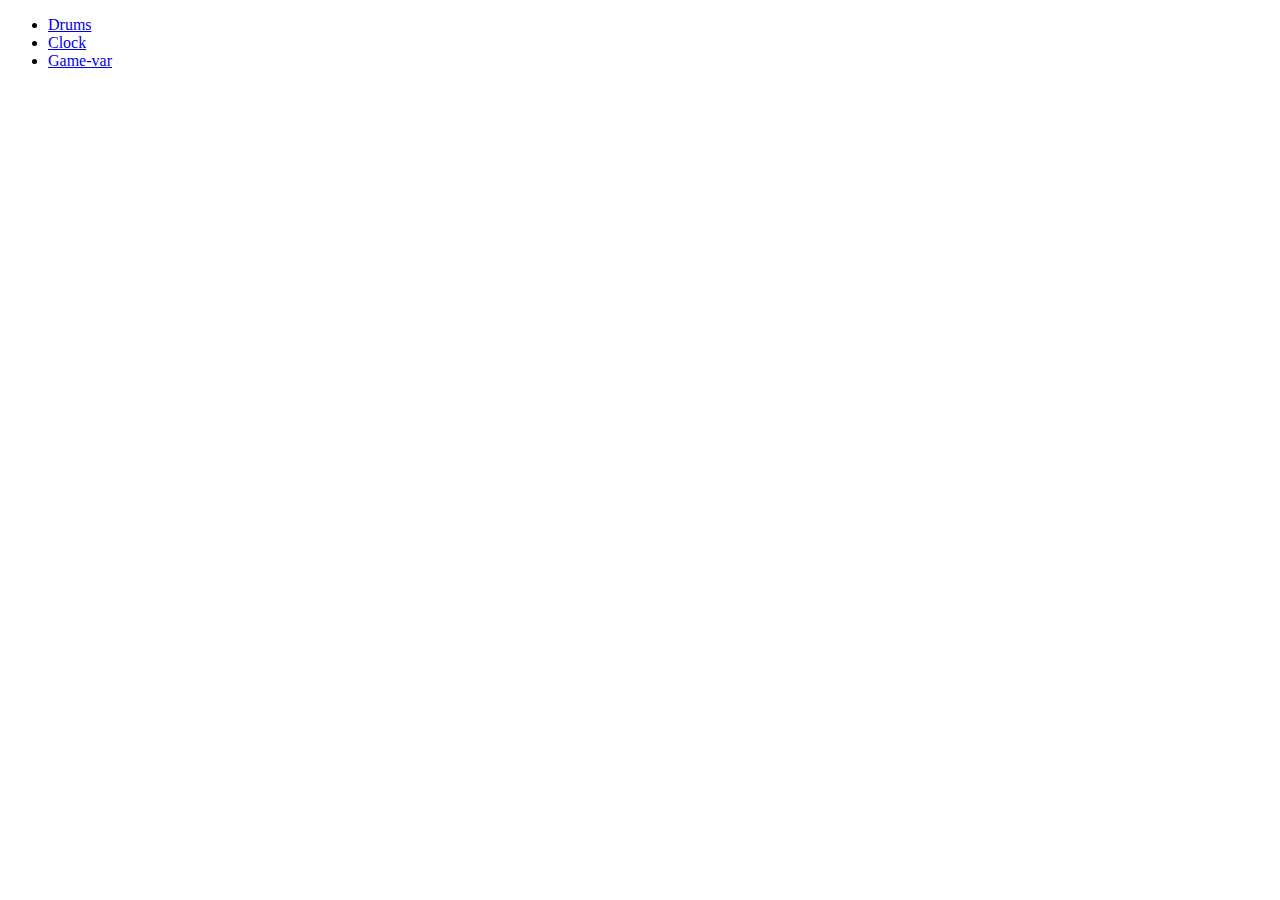
<file: index.html>
<!DOCTYPE html>
<html lang="en">
<head>
    <meta charset="UTF-8">
    <meta http-equiv="X-UA-Compatible" content="IE=edge">
    <meta name="viewport" content="width=device-width, initial-scale=1.0">
    <title>30 days vanilla JS coding challenge</title>
</head>
<body>
    <ul>
        <li><a href="./html/drums.html">Drums</a></li>
        <li><a href="./html/clock.html">Clock</a></li>
        <li><a href="./html/game-var.html">Game-var</a></li>
    </ul>
</body>
</html>
</file>
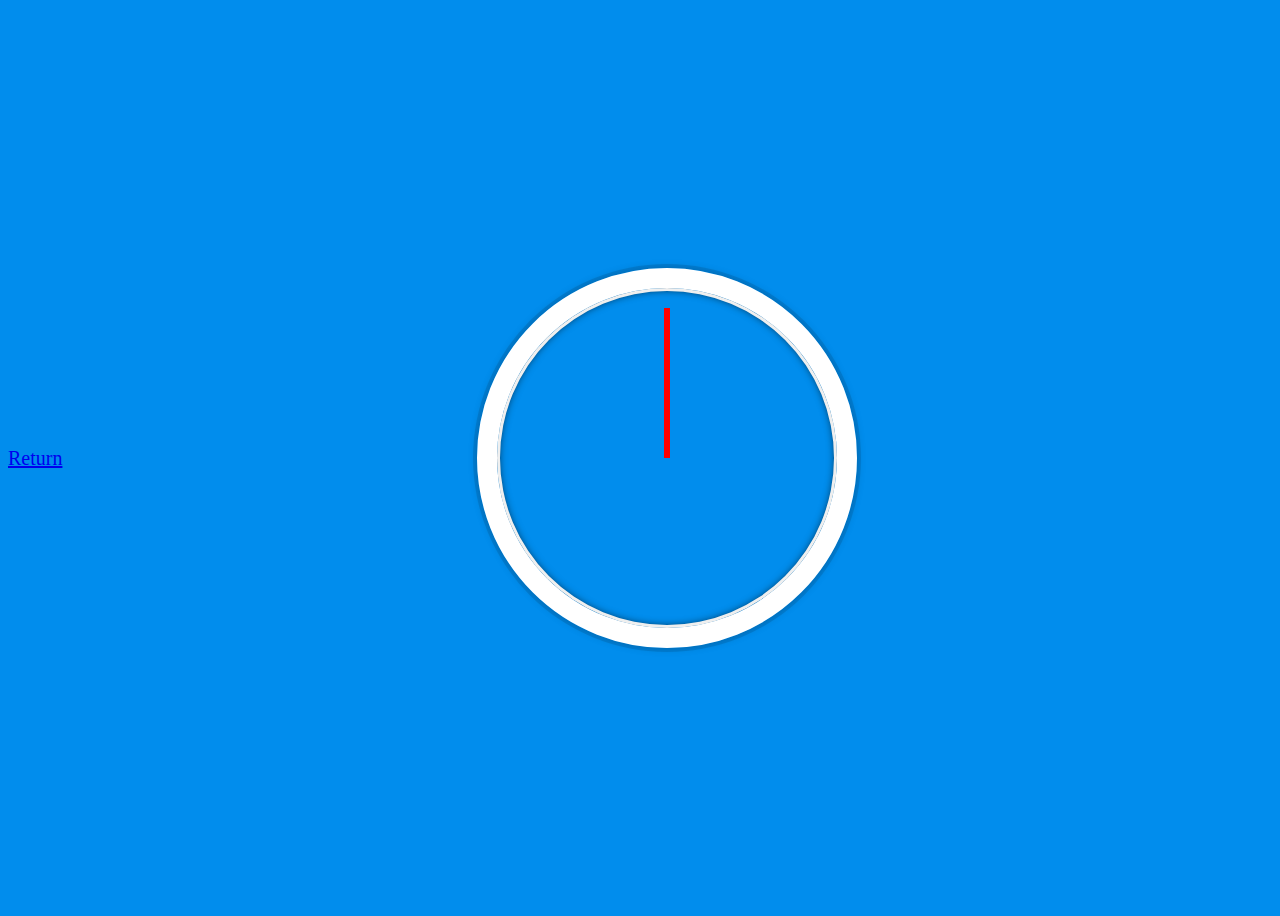
<file: html/clock.html>
<!DOCTYPE html>
<html lang="en">
<head>
    <meta charset="UTF-8">
    <meta http-equiv="X-UA-Compatible" content="IE=edge">
    <meta name="viewport" content="width=device-width, initial-scale=1.0">
    <link rel="stylesheet" href="../css/clock.css">
    <title>Clock</title>
</head>
<body>
    <a href="../index.html">Return</a>

    <div class="clock">
        <div class="clock-face">
            <div class="hand hour-hand"></div>
            <div class="hand min-hand"></div>
            <div class="hand second-hand"></div>
        </div>
    </div>


    <script src="../js/clock.js"></script>
</body>
</html>
</file>
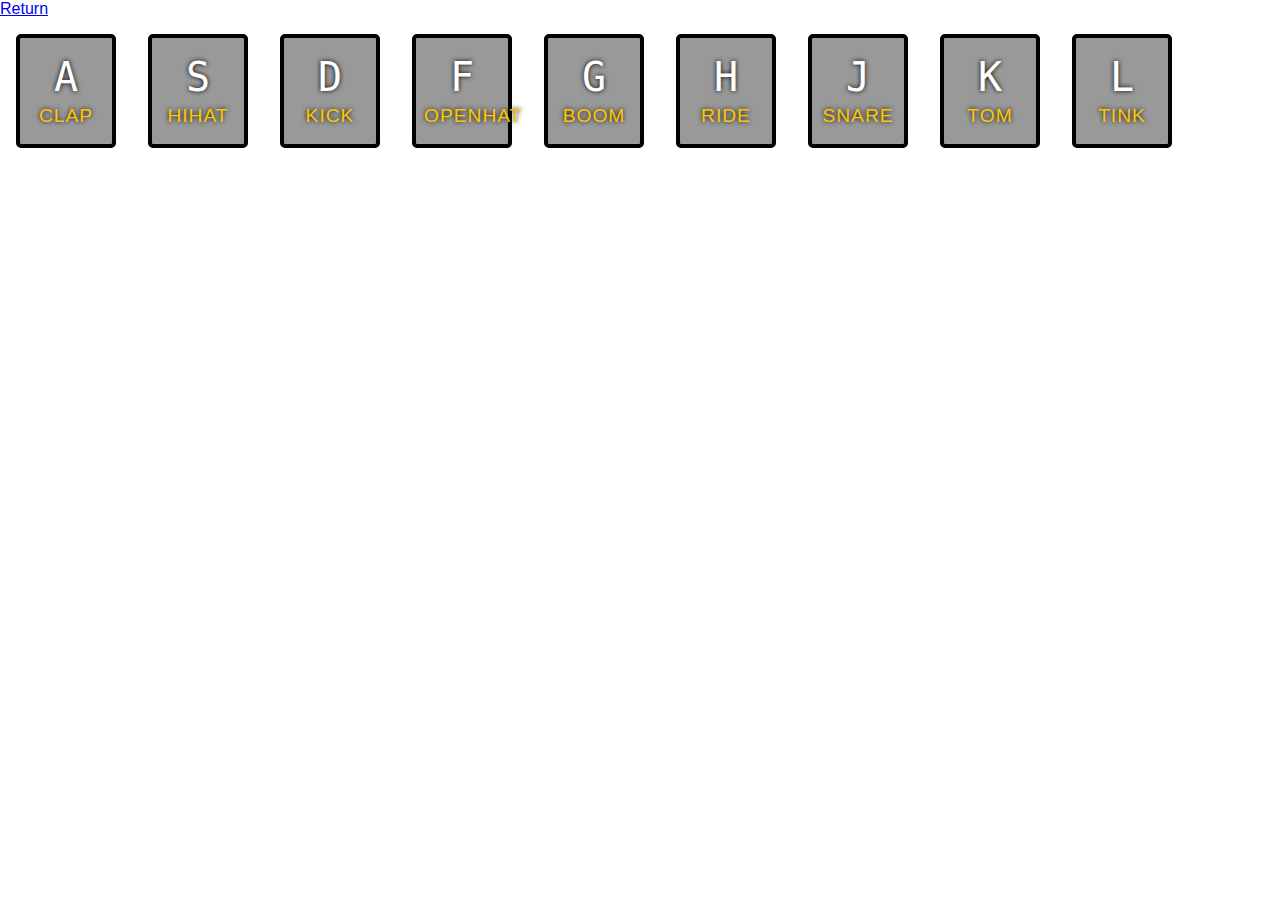
<file: html/drums.html>
<!DOCTYPE html>
<html lang="en">
<head>
    <meta charset="UTF-8">
    <meta http-equiv="X-UA-Compatible" content="IE=edge">
    <meta name="viewport" content="width=device-width, initial-scale=1.0">
    <link rel="stylesheet" href="../css/drums.css">
    <title>Drums</title>
</head>
<body>
    <a href="../index.html">Return</a>

    <div class="keys">
        <div data-key="65" class="key">
            <kbd>A</kbd>
            <span class="sound">clap</span>
        </div>
        <div data-key="83" class="key">
            <kbd>S</kbd>
            <span class="sound">hihat</span>
        </div>
        <div data-key="68" class="key">
            <kbd>D</kbd>
            <span class="sound">kick</span>
        </div>
        <div data-key="70" class="key">
            <kbd>F</kbd>
            <span class="sound">openhat</span>
        </div>
        <div data-key="71" class="key">
            <kbd>G</kbd>
            <span class="sound">boom</span>
        </div>
        <div data-key="72" class="key">
            <kbd>H</kbd>
            <span class="sound">ride</span>
        </div>
        <div data-key="74" class="key">
            <kbd>J</kbd>
            <span class="sound">snare</span>
        </div>
        <div data-key="75" class="key">
            <kbd>K</kbd>
            <span class="sound">tom</span>
        </div>
        <div data-key="76" class="key">
            <kbd>L</kbd>
            <span class="sound">tink</span>
        </div>
    </div>

    <audio data-key="65" src="../sounds/LongClap_824.wav"></audio>
    <audio data-key="83" src="../sounds/Hats_SP_251_4.wav"></audio>
    <audio data-key="68" src="../sounds/59_Kick_05_154_SP.wav"></audio>
    <audio data-key="70" src="../sounds/Hat_07_327.wav"></audio>
    <audio data-key="71" src="../sounds/TD6K_Ride_003_73_SP.wav"></audio>
    <audio data-key="72" src="../sounds/SemiOpen_01_694.wav"></audio>
    <audio data-key="74" src="../sounds/37_Snare_SP_190_04.wav"></audio>
    <audio data-key="75" src="../sounds/Tom_25_1_SP.wav"></audio>
    <audio data-key="76" src="../sounds/Tom_20_325.wav"></audio>

    <script src="../js/drums.js"></script>
</body>
</html>
</file>
<file: css/clock.css>
html {
    background: #018DED url('https://images.pexels.com/photos/4737484/pexels-photo-4737484.jpeg?auto=compress&cs=tinysrgb&w=1260&h=750&dpr=1');
    background-size: cover;
    font-family: 'helvetica neue';
    text-align: center;
    font-size: 10px;
}

body {
    font-size: 2rem;
    display: flex;
    flex: 1;
    min-height: 100vh;
    align-items: center;
}

.clock {
    width: 30rem;
    height: 30rem;
    border: 20px solid white;
    border-radius: 50%;
    margin: 50px auto;
    position: relative;
    padding: 2rem;
    box-shadow: 0 0 0px 4px rgba(0,0,0,0.1), 
    inset 0 0 0 3px #EFEFEF, 
    inset 0 0 10px black, 
    0 0 10px rgba(0,0,0,0.2) ;
}

.clock-face {
    position: relative;
    width: 100%;
    height: 100%;
    transform: translateY(-3px);
}

.hand {
    width: 50%;
    height: 6px;
    background: black;
    position: absolute;
    top: 50%;
    transform-origin: 100%;
    transform: rotate(90deg);
    transition: all 0.05s;
    transition-timing-function: cubic-bezier(0.1, 2.7, 0.58, 1);
}


.min-hand {
    background-color: #018DED;
}

.second-hand {
    background-color: red;
}
</file>
<file: css/drums.css>
html {
  box-sizing: border-box;
}

*,
*::before,
*::after {
  box-sizing: inherit;
}

body {
  font-family: -apple-system, BlinkMacSystemFont, 'Segoe UI', Roboto,
    Oxygen-Sans, Ubuntu, Cantarell, 'Helvetica Neue', sans-serif,
    'Apple Color Emoji', 'Segoe UI Emoji', 'Segoe UI Symbol';
  margin: 0;
}

html {
  background-image: url('https://images.pexels.com/photos/11018964/pexels-photo-11018964.jpeg?auto=compress&cs=tinysrgb&w=1260&h=750&dpr=1');
  background-repeat: no-repeat;
  background-position: center center;
  background-attachment: fixed;
  -webkit-background-size: cover;
  -moz-background-size: cover;
  -o-background-size: cover;
  background-size: cover;
}

.keys {
    display: flex;
}

.key {
    border: 4px solid black;
    border-radius: 5px;
    margin: 1rem;
    font-size: 1.5rem;
    padding: 1rem .5rem;
    transition: all 0.07s;
    width: 100px;
    text-align: center;
    color: white;
    background: rgba(0, 0, 0, 0.4);
    text-shadow: 0 0 5px black;
}

.playing {
    transform: scale(1.1);
    border-color: #ffc600;
    box-shadow: 0 0 10px #ffc600; 
}

kbd {
    display: block;
    font-size: 40px;
}

.sound {
    font-size: 1.2rem;
    text-transform:  uppercase;
    letter-spacing: 1px;
    color: #ffc600;
}
</file>
